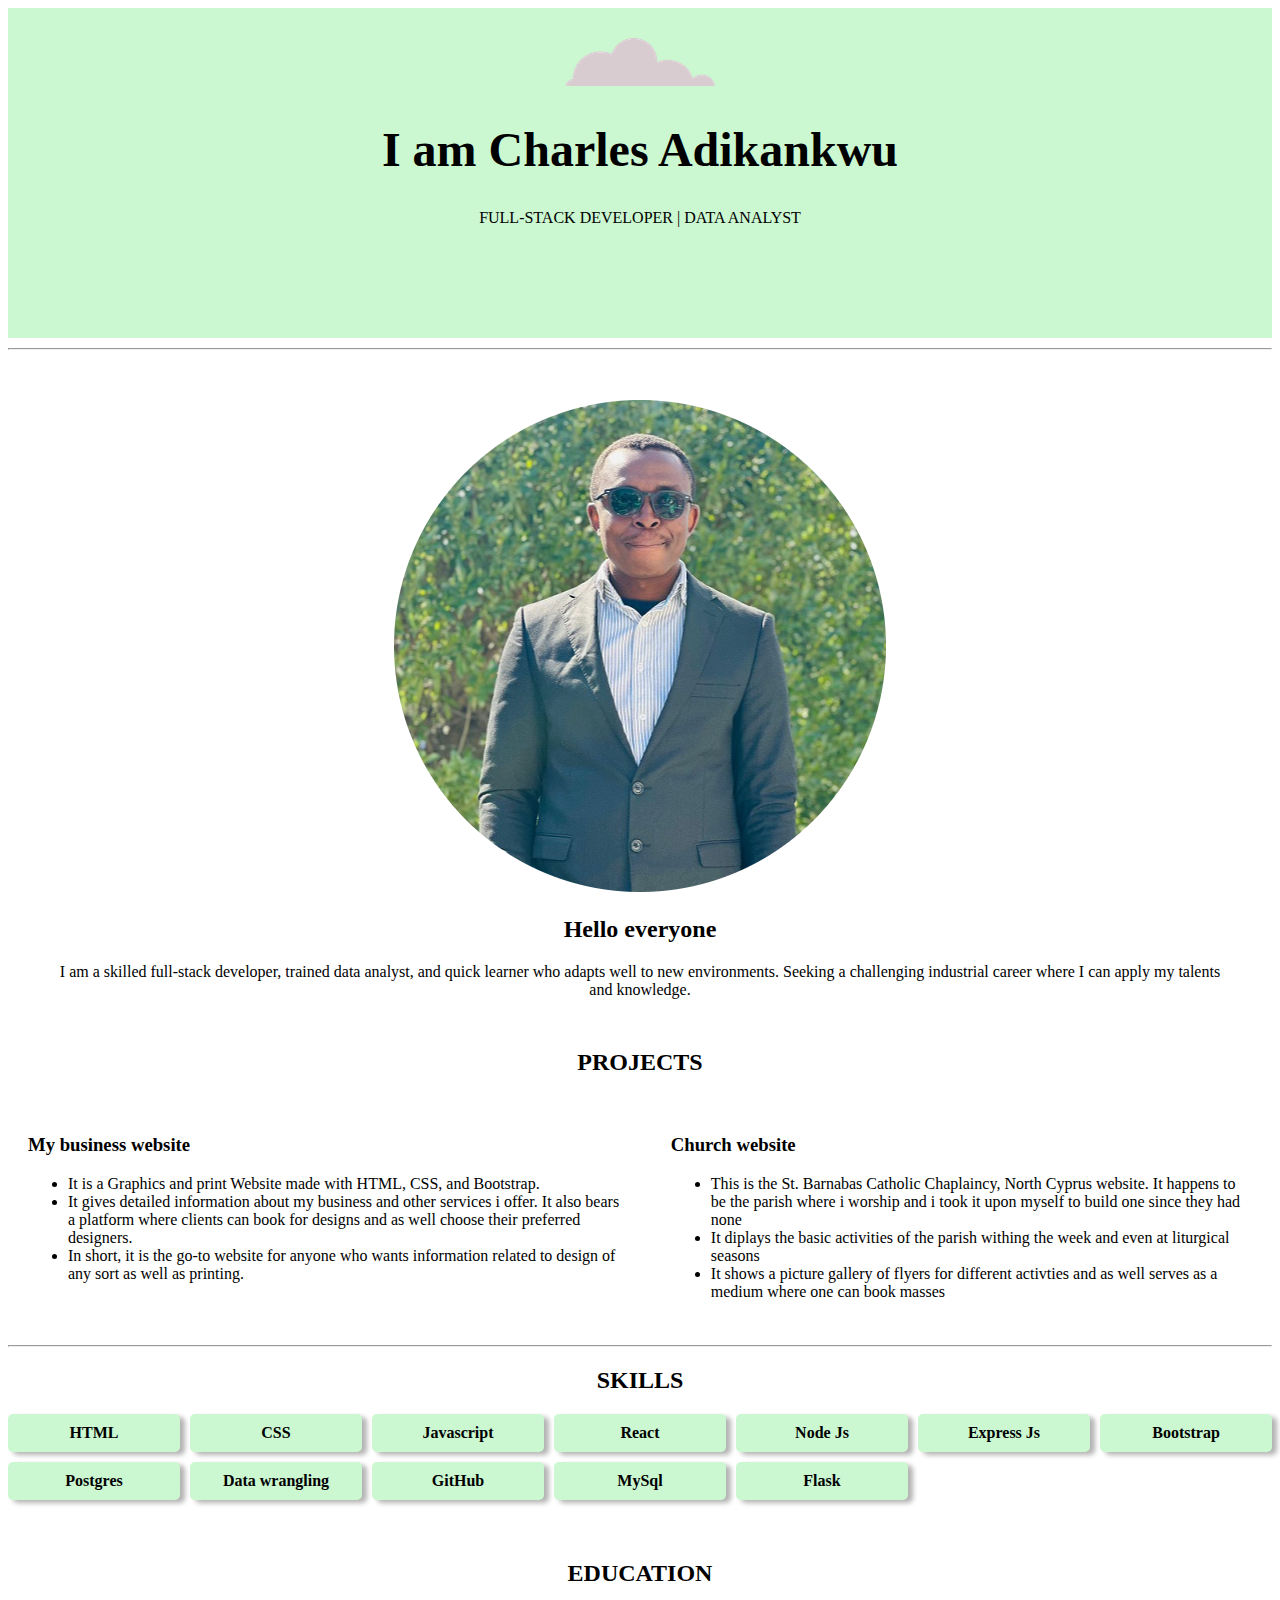
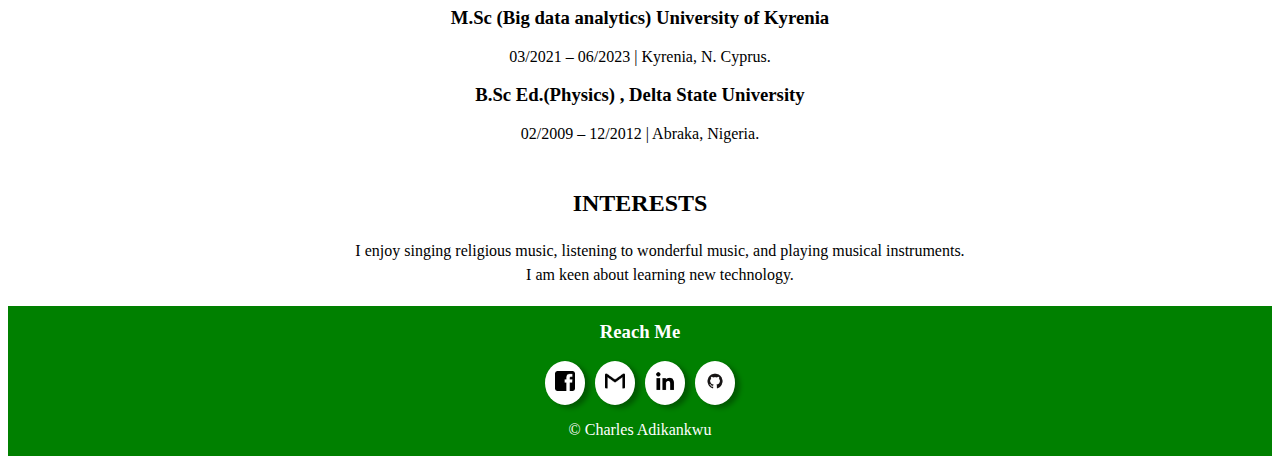
<file: index.html>
<!DOCTYPE html>
<html lang="en">
<head>
    <meta charset="UTF-8">
    <title>Charles's Resume</title>
    <link rel="stylesheet" href="./style.css">
</head>

<body>
    <div class="container">
        <div class="imagebackground">
            <img src="./Images/cloud.png" alt="Floating cloud">
            <h1 style="font-size: 3rem;">I am Charles Adikankwu</h1>
            <p>FULL-STACK DEVELOPER | DATA ANALYST</p>
        </div>
    </div>
<hr>    
    <div class="secondsection">
       <img class = "Charzy" src="./Images/Charly-modified.png" alt="Charzy's pics">
       <h2>Hello everyone</h2>
       <p>I am a skilled full-stack developer, trained data analyst, and quick learner who adapts well to new environments. Seeking a challenging industrial career where I can apply my talents and knowledge.</p> 
    </div>

    <h2 style="text-align: center;">PROJECTS</h2>
    <div class="project-container">
        <div class="innerboxes">
            <h3 class="headings">My business website</h3>
            <ul>
                <li>It is a Graphics and print Website made with HTML, CSS, and Bootstrap.</li>
                <li>It gives detailed information about my business and other services i offer. It also bears a platform where clients can book for designs and as well choose their preferred designers.</li>
                <li>In short, it is the go-to website for anyone who wants information related to design of any sort as well as printing.</li>
            </ul>
        </div>
        <div class="innerboxes">
            <h3>Church website</h3>
            <ul>
                <li>This is the St. Barnabas Catholic Chaplaincy, North Cyprus website. It happens to be the parish where i worship and i took it upon myself to build one since they had none</li>
                <li>It diplays the basic activities of the parish withing the week and even at liturgical seasons</li>
                <li>It shows a picture gallery of flyers for different activties and as well serves as a medium where one can book masses</li>
            </ul>
        </div>
        <div></div>
    </div> <hr>

    <h2 style="text-align: center;">SKILLS</h2>
    <div class="skillscontainer">
        <div class="skillbox">HTML</div>
        <div class="skillbox">CSS</div>
        <div class="skillbox">Javascript</div>
        <div class="skillbox">React</div>
        <div class="skillbox">Node Js</div>
        <div class="skillbox">Express Js</div>
        <div class="skillbox">Bootstrap</div>
        <div class="skillbox">Postgres</div>
        <div class="skillbox">Data wrangling</div>
        <div class="skillbox">GitHub</div>
        <div class="skillbox">MySql</div>
        <div class="skillbox">Flask</div>
    </div> 

    <div class="Educationbox">
        <h2>EDUCATION</h2>
         <h3>M.Sc (Big data analytics) University of Kyrenia</h3>
         <p>03/2021 – 06/2023 | Kyrenia, N. Cyprus.</p>
         <h3>B.Sc Ed.(Physics) , Delta State University</h3>
        <p>02/2009 – 12/2012 | Abraka, Nigeria.</p>
    </div>

    <div class="Interestbox">
        <h2>INTERESTS</h2><br>
        <ul>
            <li class="list">I enjoy singing religious music, listening to wonderful music, and playing musical instruments.</li>
            <li class="list">I am keen about learning new technology.</li>
        </ul> 
    </div>

    <div class="footer">
        <h3 style="padding-top: 15px;">Reach Me</h3>
        <div class="innerfooterbox">
            <div class="footerbox">
                <a href="./fb.html"><img class="footerimage" src="./Images/fb.png" alt="facebook logo"></a>
            </div>
            <div class="footerbox">
                <a href="./mail.html"><img class="footerimage" src="./Images/gmail.png" alt="Gmail logo"></a>
            </div>
            <div class="footerbox">
                <a href="https://www.linkedin.com/in/charles-adikankwu-50401620b/"><img class="footerimage" src="./Images/Linkedin.png" alt="Linkedin logo"></a>
            </div>
            <div class="footerbox">
                <a href="https://github.com/Charzy-1"><img class="footerimage" src="./Images/GitHub.png" alt="Github logo"></a>
            </div>
        </div>
        <p class="name-desc">© Charles Adikankwu</p>
        
    </div>
</body>
</html>
</file>
<file: style.css>
.container {
    min-height: 300px;
    width: 100%;
    background-color: rgb(203, 247, 209);
    text-align: center;
    padding-top: 30px;
    margin-bottom: 10px;
    
}

.secondsection {
    text-align: center;
    margin: 50px;

}

.Charzy {
    max-width: 100%; /* Allow image to scale proportionally */
  }

/* .project-container {
    display: flex;
    flex-direction: column;
    gap: 10px;
    text-align: justify;
    gap: 20px;
    
} */

.project-container {
    display: flex;  /* Use flexbox for project container */
    gap: 10px;  /* Gap between project sections */
    justify-content: space-between; /* Distribute items evenly in the container (optional) */
  }

/* .innerboxes {
    padding-right: 20px;
    padding-left: 20px;
    border-radius: 30px;
} */

.innerboxes {
    padding: 20px; /* Adjust padding as needed */
    border-radius: 30px;
  }


.skillscontainer {
    display: grid;
    gap: 10px;
    grid-template-columns: repeat(12, 1fr);
}

.skillbox {
    background-color: rgb(203, 247, 209);
    padding: 10px;
    font-weight: 800;
    border-radius: 5px;
    text-align: center;
    box-shadow: 5px 3px 5px rgba(0, 0, 0, 0.3);
}

.Educationbox {
    margin: 60px;
    text-align: center;
    max-width: 100%;
}

.Interestbox {
    line-height: 0;
    text-align: center;
}

.list {
    line-height: 1.5;
    list-style: none;
}

.footer {
    background-color: green;
    height: 150px;
    color: white;
    text-align: center;
}

.footerimage {
    height: 20px;
    width: 20px;
}

.innerfooterbox {
    display: flex;
    grid-template-columns: repeat(4, 1fr);
    gap: 10px;
    justify-content: center;
}

.footerbox {
    background-color: white;
    box-shadow: 5px 3px 5px rgba(0, 0, 0, 0.3);
    border-radius: 50%;
    padding: 10px;

}

/* Media Query for smaller screens (adjust as needed) */
@media (max-width: 600px) {
    h1 {
      font-size: 2.5rem; /* Adjust font size for smaller screens */
      text-align: center;
    }
}

.skillscontainer {
    grid-template-columns: repeat(auto-fit, minmax(150px, 1fr)); /* Adjust column behavior for smaller screens */
  }

 /* Media Query for smaller screens (adjust as needed) */
@media (max-width: 600px) {
    .project-container {
      flex-direction: column; /* Stack items on top for smaller screens */
    }
  }
</file>
